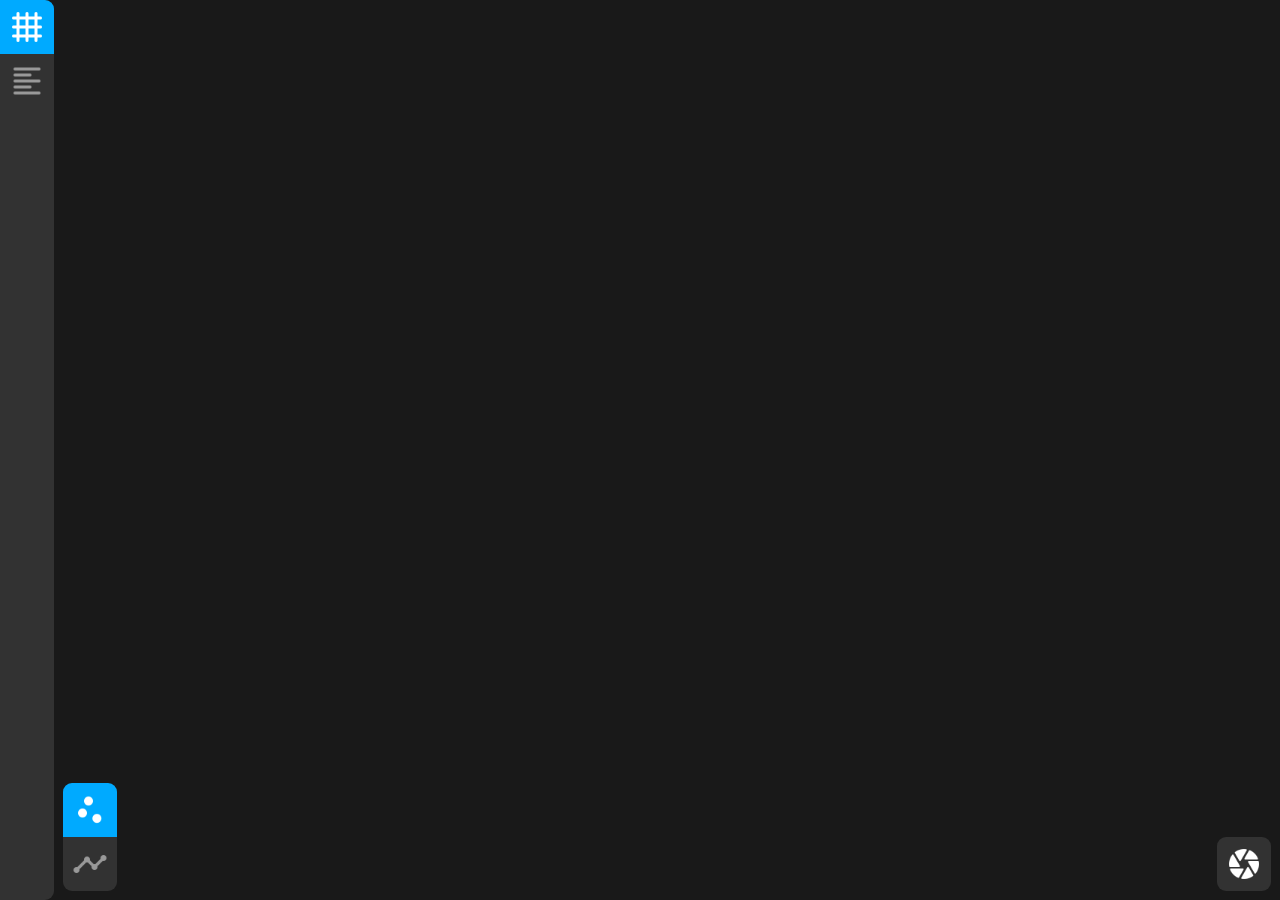
<file: index.html>
<!DOCTYPE html>
<html lang="en">

<head>
	<meta charset="UTF-8">
	<meta http-equiv="Content-Type: text/html">
	<meta name="viewport" content="width=device-width, initial-scale=1.0">
	<meta http-equiv="refresh" content="0; url=./Board/">
	<title>Redirect</title>
</head>

</html>
</file>
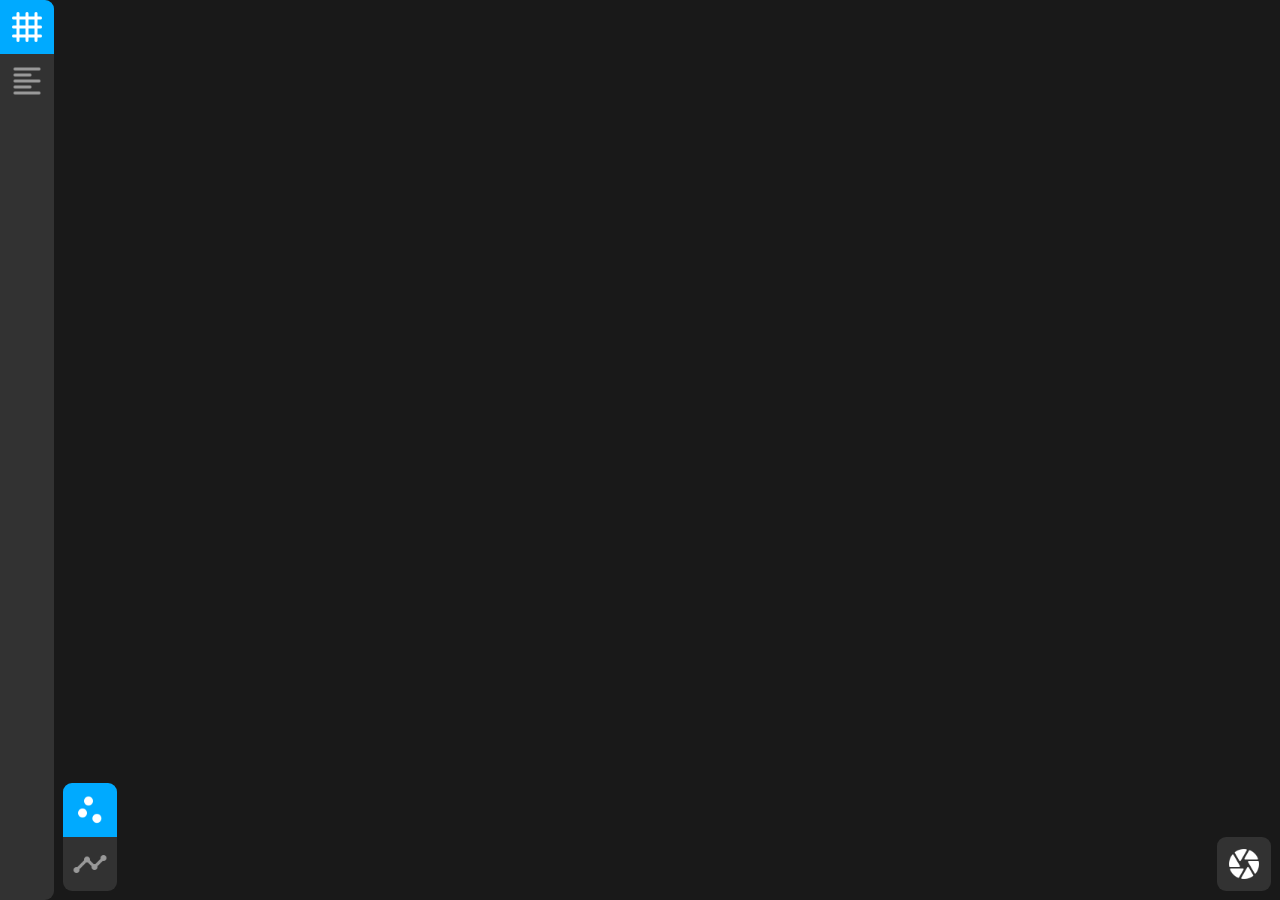
<file: Board/index.html>
<!DOCTYPE html>
<html lang="en">

<head>
	<meta charset="UTF-8">
	<meta http-equiv="Content-Type" content="text/html; charset=utf-8">
	<meta name="viewport" content="width=device-width, initial-scale=1.0">
	<meta name="generator" content="1.0.0">
	<meta name="title" content="Graphs Theory">
	<meta name="author" content="Modus Ponens">
	<meta name="color-scheme" content="dark">
	<meta name="description" content="">
	<meta name="keywords" content="">
	<meta name="robots" content="index, follow">
	<meta name="language" content="English">
	<meta name="revisit-after" content="0 days">
	<title>Board - Graphs Theory</title>
	<link rel="shortcut icon" href="../Resources/Circuit (Transparent).gif" media="(prefers-color-scheme: light)">
	<link rel="shortcut icon" href="../Resources/Circuit (Transparent).gif" media="(prefers-color-scheme: dark)">
	<link rel="stylesheet" href="../Styles/Global.css">
	<link rel="stylesheet" href="../Styles/Themes/Material.css">
	<link rel="stylesheet" href="./Style.css">
	<script type="module" src="./Script.js"></script>
	<script type="module" src="../Scripts/Components/Finalizer.js"></script>
</head>

<body>
	<nav class="layer rounded flex">
		<a href="../Board/" role="combobox" aria-checked="true" title="Board" class="with-padding flex secondary-centered with-gap">
			<img src="../Resources/Icons/Grid.png" alt="Board" class="icon">
		</a>
		<a href="../Textbox/" role="combobox" aria-disabled="true" title="Textbox" class="with-padding flex secondary-centered with-gap">
			<img src="../Resources/Icons/AlignLeft.png" alt="Textbox" class="icon">
		</a>
	</nav>
	<div class="display flex">
		<canvas id="display"></canvas>
	</div>
	<div class="toolkit layer rounded">
		<input id="vertice-tool" type="radio" name="toolkit" hidden checked>
		<label for="vertice-tool" class="with-padding flex secondary-centered with-gap">
			<img src="../Resources/Icons/ScatterPlot.png" alt="Vertice" class="icon">
		</label>
		<input id="edge-tool" type="radio" name="toolkit" hidden disabled>
		<label for="edge-tool" class="with-padding flex secondary-centered with-gap">
			<img src="../Resources/Icons/Timeline.png" alt="Edge" class="icon">
		</label>
	</div>
	<div class="menu layer rounded">
		<button id="capture-canvas" class="with-padding flex secondary-centered with-gap">
			<img src="../Resources/Icons/Camera.png" alt="Capture" class="icon">
		</button>
	</div>
	<script src="../Scripts/Templates/Loader.js"></script>
	<script src="../Scripts/Templates/Popup.js"></script>
</body>

</html>
</file>
<file: Styles/Global.css>
/* Main */
* {
	margin: 0;
	padding: 0;
	box-sizing: border-box;
	-webkit-user-select: none;
	user-select: none;
	-webkit-user-drag: none;
	border-style: none;
	outline-style: none;
	border-width: var(--size-serpator);
	outline-width: var(--size-serpator);
	outline-offset: calc(-1 * var(--size-serpator));
	text-overflow: ellipsis;
	scroll-behavior: smooth;
}

@media only screen {
	:root {
		--size-standart: calc(8vmin);
	}
}

@media only screen and (min-width: 600px) {
	:root {
		--size-standart: calc(7vmin);
	}
}

@media only screen and (min-width: 768px) {
	:root {
		--size-standart: calc(6vmin);
	}
}

@media only screen and (min-width: 992px) {
	:root {
		--size-standart: calc(5vmin);
	}
}

@media only screen and (min-width: 1200px) {
	:root {
		--size-standart: calc(4vmin);
	}
}

@media only screen and (min-width: 1600px) {
	:root {
		--size-standart: calc(3vmin);
	}
}

:root {
	--size-gap: calc(var(--size-standart) / 4);
	--size-large-standart: calc(var(--size-standart) * 2);
	--size-large-gap: calc(var(--size-gap) * 2);
	--size-serpator: calc(var(--size-gap) / 3)
}

body {
	font-family: system-ui, sans-serif;
	font-size: calc(var(--size-standart) / 2);
	font-weight: normal;
}

/* Global */
*[hidden] {
	display: none !important;
}

*:where(.with-inline-padding, .with-padding) {
	padding-inline: var(--size-gap);
}

*:where(.with-inline-padding, .with-padding).large-padding {
	padding-inline: var(--size-large-gap);
}

*:where(.with-block-padding, .with-padding) {
	padding-block: var(--size-gap);
}

*:where(.with-block-padding, .with-padding).large-padding {
	padding-block: var(--size-large-gap);
}

*:where(.with-inline-gap, .with-gap) {
	column-gap: var(--size-gap);
}

*:where(.with-inline-gap, .with-gap).large-gap {
	column-gap: var(--size-large-gap);
}

*:where(.with-block-gap, .with-gap) {
	row-gap: var(--size-gap);
}

*:where(.with-block-gap, .with-gap).large-gap {
	row-gap: var(--size-large-gap);
}

*.flex {
	display: flex;
}

*.flex.column {
	flex-direction: column;
}

*.flex:where(.primary-centered, .centered) {
	justify-content: center;
}

*.flex:where(.secondary-centered, .centered) {
	align-items: center;
}

*.contents {
	display: contents;
}

:enabled,
:disabled,
:enabled + label,
:disabled + label,
[role="button"],
[role="checkbox"],
[role="combobox"],
[contenteditable="true"] {
	cursor: pointer;
	font-family: inherit;
	font-size: inherit;
	font-weight: bold;
	resize: none;
}

:read-write {
	cursor: text;
}

*:read-write,
*[contenteditable] {
	text-overflow: revert;
}

*[contenteditable]:empty::before {
	content: attr(aria-placeholder);
}

*::placeholder,
*[contenteditable]:empty::before {
	font-weight: normal;
}

*[contenteditable=].single-line {
	white-space: nowrap;
	overflow: hidden;
}

*[contenteditable].single-line br {
	display: none;
}

*[contenteditable].single-line * {
	display: inline;
	white-space: nowrap;
}

input[type="checkbox"] + label[role="checkbox"].toggle {
	aspect-ratio: 2;
	height: 1.25em;
	display: flex;
	border-radius: 50vmin;
	padding: var(--size-serpator);
}

input[type="checkbox"] + label[role="checkbox"].toggle > span.knob {
	aspect-ratio: 1;
	height: 100%;
	border-radius: inherit;
	padding: 0;
	margin-left: 0;
	margin-right: auto;
}

input[type="checkbox"]:checked + label[role="checkbox"].toggle > span.knob {
	margin-left: auto;
	margin-right: 0;
}

input[type="color"] {
	-webkit-appearance: none;
	appearance: none;
	width: 2em;
	height: 2em;
}

input[type="range"] {
	-webkit-appearance: none;
	appearance: none;
}

input[type="range"]::-webkit-slider-thumb {
	-webkit-appearance: none;
	appearance: none;
	width: var(--size-gap);
	height: var(--size-gap);
	border-radius: 50vmin;
}

dialog {
	min-width: 60vmin;
	max-width: calc(100vmin - 2 * var(--size-large-gap));
	width: -moz-fit-content;
	width: fit-content;
	max-height: calc(100vh - 2 * var(--size-large-gap));
	height: fit-content;
	margin: auto;
}

dialog:not([open]) {
	display: none !important;
}

dialog.console {
	position: fixed;
	inset: 0 0 auto auto;
	min-width: revert;
	display: grid;
	grid-template-columns: repeat(2, auto);
}

dialog.console *.-key {
	text-align: left;
	white-space: pre;
}

dialog.console *.-value {
	text-align: right;
}

dialog.pop-up > *:empty {
	display: none;
}

dialog.pop-up div.container {
	overflow: hidden auto;
	word-wrap: break-word;
}

*.grid-line {
	grid-column: 1 / -1;
}

section.option {
	display: grid;
	grid-template:
		'title		value' max-content
		'definition	value' 1fr
		/ 1fr auto;
	gap: var(--size-serpator) var(--size-gap);
	padding-top: var(--size-gap);
}

section.option > section.option {
	width: 100%;
	padding-left: 1em;
	grid-column: 1 / -1;
}

section.option > input:not(:checked) ~ section.option {
	display: none !important;
}

section.option > * {
	place-self: start;
}

section.option > *.title {
	grid-area: title;
}

section.option > *.value {
	grid-area: value;
	align-self: center;
}

section.option > *.definition {
	grid-area: definition;
	font-size: smaller;
}

iframe {
	aspect-ratio: 16 / 9;
}

table {
	padding: var(--size-gap);
}

table th,
table td {
	padding: 0.25em 0.5em;
}

img {
	max-width: 100%;
	max-height: 100%;
	object-fit: contain;
}

img.icon,
img.avatar {
	height: var(--size-standart);
	aspect-ratio: 1;
}

img.in-line {
	height: 1em;
}

hr {
	width: 100%;
	margin: var(--size-gap) 0;
	padding: calc(var(--size-serpator) / 2) !important;
}

kbd {
	white-space: nowrap;
	padding: 0.15em 0.35em !important;
	font-family: 'Consolas', sans-serif, system-ui, monospace;
	font-weight: bold;
}

code {
	white-space: pre;
	tab-size: 4;
	counter-reset: line;
	-webkit-user-select: text;
	user-select: text;
	overflow-x: auto;
	text-overflow: revert;
}

code * {
	-webkit-user-select: inherit;
	user-select: inherit;
}

code > span {
	white-space: pre;
	display: list-item;
}

code > span::before {
	counter-increment: line;
	content: counter(line) '	|';
}

::-webkit-scrollbar {
	width: var(--size-gap);
	height: var(--size-gap);
}

::-webkit-scrollbar,
::-webkit-scrollbar-thumb {
	border-radius: 50vmin;
}
</file>
<file: Styles/Themes/Material.css>
/* Main */

@media (prefers-color-scheme: light) {
	:root:has(meta[name="color-scheme"][content="system"]) {
		--color-foreground: rgb(255, 255, 255);
		--color-background: rgb(225, 225, 225);
		--color-text: rgb(50, 50, 50);
		--color-text-description: rgb(150, 150, 150);
	}
}

:root:has(meta[name="color-scheme"][content="light"]) {
	--color-foreground: rgb(255, 255, 255);
	--color-background: rgb(225, 225, 225);
	--color-text: rgb(50, 50, 50);
	--color-text-description: rgb(150, 150, 150);
}

@media (prefers-color-scheme: dark) {
	:root:has(meta[name="color-scheme"][content="system"]) {
		--color-foreground: rgb(50, 50, 50);
		--color-background: rgb(25, 25, 25);
		--color-text: rgb(255, 255, 255);
		--color-text-description: rgb(150, 150, 150);
	}
}

:root:has(meta[name="color-scheme"][content="dark"]) {
	--color-foreground: rgb(50, 50, 50);
	--color-background: rgb(25, 25, 25);
	--color-text: rgb(255, 255, 255);
	--color-text-description: rgb(150, 150, 150);
}

:root {
	--time-duration: 100ms;
	--color-highlight: hsl(200deg, 100%, 50%);
	--color-warn: hsl(60deg 100% 40%);
	--color-error: hsl(0deg, 100%, 60%);
	--color-shadow: hsla(0deg, 0%, 0%, 75%);
}

/* Global */

body {
	background-color: var(--color-background);
	color: var(--color-text);
}

body * {
	background-color: initial;
	color: inherit;
}

body *::placeholder {
	color: var(--color-text-description);
	filter: brightness(0.75);
}

*.layer {
	background-color: var(--color-foreground);
}

*.depth {
	background-color: var(--color-background);
}

*.translucent {
	background-color: var(--color-shadow);
}

*.rounded {
	border-radius: var(--size-gap);
}

*.rounded.in-top {
	border-top-left-radius: 0;
	border-top-right-radius: 0;
}

*.rounded.in-right {
	border-top-right-radius: 0;
	border-bottom-right-radius: 0;
}

*.rounded.in-bottom {
	border-bottom-left-radius: 0;
	border-bottom-right-radius: 0;
}

*.rounded.in-left {
	border-top-left-radius: 0;
	border-bottom-left-radius: 0;
}

*.transparent {
	background-color: transparent;
}

@media (prefers-color-scheme: dark) {
	:root:has(meta[name="color-scheme"][content="system"]) img.icon {
		filter: invert(1);
	}
}

:root:has(meta[name="color-scheme"][content="dark"]) img.icon {
	filter: invert(1);
}

:enabled:hover,
:enabled:hover + label,
[role="button"]:hover,
[role="checkbox"]:hover,
[role="combobox"]:hover,
[contenteditable="true"]:hover {
	filter: invert(0.1);
	transition: var(--time-duration);
}

:enabled:active,
:enabled:active + label,
[role="button"]:active,
[role="checkbox"]:active,
[role="combobox"]:active,
[contenteditable="true"]:active {
	filter: invert(0.2);
	transition: var(--time-duration);
}

:read-write:hover,
:read-write:active {
	filter: revert;
}

[aria-readonly="true"] {
	pointer-events: none;
	transition: var(--time-duration);
}

/* :required,
[aria-required="true"] {
	outline-color: var(--color-warn);
	outline-style: solid;
} */

:invalid,
[aria-required="true"]:empty,
[aria-invalid="true"] {
	outline-color: var(--color-error);
	outline-style: solid;
}

:disabled,
:disabled + label,
[aria-disabled="true"] {
	pointer-events: none;
	opacity: 0.5;
	transition: var(--time-duration);
}

:checked,
:checked + label,
[role="checkbox"][aria-checked="true"],
[role="combobox"][aria-checked="true"] {
	background-color: var(--color-highlight);
	transition: var(--time-duration);
}

input[type="radio"]:checked,
input[type="radio"]:checked + label,
[role="combobox"][aria-checked="true"] {
	pointer-events: none;
}

*::placeholder,
*[contenteditable]:empty::before {
	color: var(--color-text-description);
}

@media (prefers-color-scheme: dark) {

	:root:has(meta[name="color-scheme"][content="system"]) input[type="date"]::-webkit-calendar-picker-indicator,
	:root:has(meta[name="color-scheme"][content="system"]) input[type="datetime"]::-webkit-calendar-picker-indicator,
	:root:has(meta[name="color-scheme"][content="system"]) input[type="datetime-local"]::-webkit-calendar-picker-indicator,
	:root:has(meta[name="color-scheme"][content="system"]) input[type="month"]::-webkit-calendar-picker-indicator,
	:root:has(meta[name="color-scheme"][content="system"]) input[type="password"]::-ms-reveal,
	:root:has(meta[name="color-scheme"][content="system"]) input[type="search"]::-webkit-search-cancel-button,
	:root:has(meta[name="color-scheme"][content="system"]) input[type="time"]::-webkit-calendar-picker-indicator,
	:root:has(meta[name="color-scheme"][content="system"]) input[type="week"]::-webkit-calendar-picker-indicator {
		filter: invert(1);
	}
}

:root:has(meta[name="color-scheme"][content="dark"]) input[type="date"]::-webkit-calendar-picker-indicator,
:root:has(meta[name="color-scheme"][content="dark"]) input[type="datetime"]::-webkit-calendar-picker-indicator,
:root:has(meta[name="color-scheme"][content="dark"]) input[type="datetime-local"]::-webkit-calendar-picker-indicator,
:root:has(meta[name="color-scheme"][content="dark"]) input[type="month"]::-webkit-calendar-picker-indicator,
:root:has(meta[name="color-scheme"][content="dark"]) input[type="password"]::-ms-reveal,
:root:has(meta[name="color-scheme"][content="dark"]) input[type="search"]::-webkit-search-cancel-button,
:root:has(meta[name="color-scheme"][content="dark"]) input[type="time"]::-webkit-calendar-picker-indicator,
:root:has(meta[name="color-scheme"][content="dark"]) input[type="week"]::-webkit-calendar-picker-indicator {
	filter: invert(1);
}

input[type="range"]::-webkit-slider-thumb {
	transform: scale(2);
	background-color: var(--color-highlight);
}

dialog::backdrop {
	background-color: rgba(0, 0, 0, 75%);
}

code,
dialog.console {
	font-family: "Consolas", monospace;
}

a {
	text-decoration: none;
}

*.highlight,
a:not([role]):any-link {
	color: var(--color-highlight);
}

*.highlight-background {
	background-color: var(--color-highlight);
}

mark,
*.warn,
*.mark {
	color: var(--color-warn);
}

*.warn-background {
	background-color: var(--color-warn);
}

*.invalid {
	color: var(--color-error);
}

*.invalid-background {
	background-color: var(--color-error);
}

hr {
	border-color: var(--color-background);
}

dfn,
time {
	color: var(--color-text-description);
}

::-webkit-scrollbar {
	background-color: var(--color-background);
}

::-webkit-scrollbar-thumb {
	background-color: var(--color-highlight);
}
</file>
<file: Board/Style.css>
body {
	position: fixed;
	inset: 0;
	display: grid;
}

@media screen and (orientation: portrait) {
	body {
		grid-template:
			'navigation-area' auto
			'board-area		' 1fr
			/ 1fr
		;
	}
}

@media screen and (orientation: landscape) {
	body {
		grid-template:
			'navigation-area	board-area' 1fr
			/ auto 1fr
		;
	}
}

nav {
	grid-area: navigation-area;
	overflow: hidden;
	border-top-left-radius: 0 !important;
}

@media screen and (orientation: portrait) {
	nav {
		border-top-right-radius: 0 !important;
		flex-direction: row;
	}
}

@media screen and (orientation: landscape) {
	nav {
		border-bottom-left-radius: 0 !important;
		flex-direction: column;
	}
}

div.display {
	grid-area: board-area;
	width: 100%;
	height: 100%;
	position: relative;
}

canvas#display {
	position: absolute;
	inset: 0;
	width: 100%;
	height: 100%;
}

div.toolkit {
	grid-area: board-area;
	inline-size: -moz-fit-content;
	inline-size: fit-content;
	block-size: -moz-fit-content;
	block-size: fit-content;
	overflow: hidden;
	position: absolute;
	bottom: var(--size-gap);
	left: var(--size-gap);
}

label[for="vertice-tool"] {
	inline-size: inherit;
	block-size: inherit;
}

label[for="edge-tool"] {
	inline-size: inherit;
	block-size: inherit;
}

div.menu {
	grid-area: board-area;
	inline-size: -moz-fit-content;
	inline-size: fit-content;
	block-size: -moz-fit-content;
	block-size: fit-content;
	overflow: hidden;
	position: absolute;
	bottom: var(--size-gap);
	right: var(--size-gap);
}
</file>
